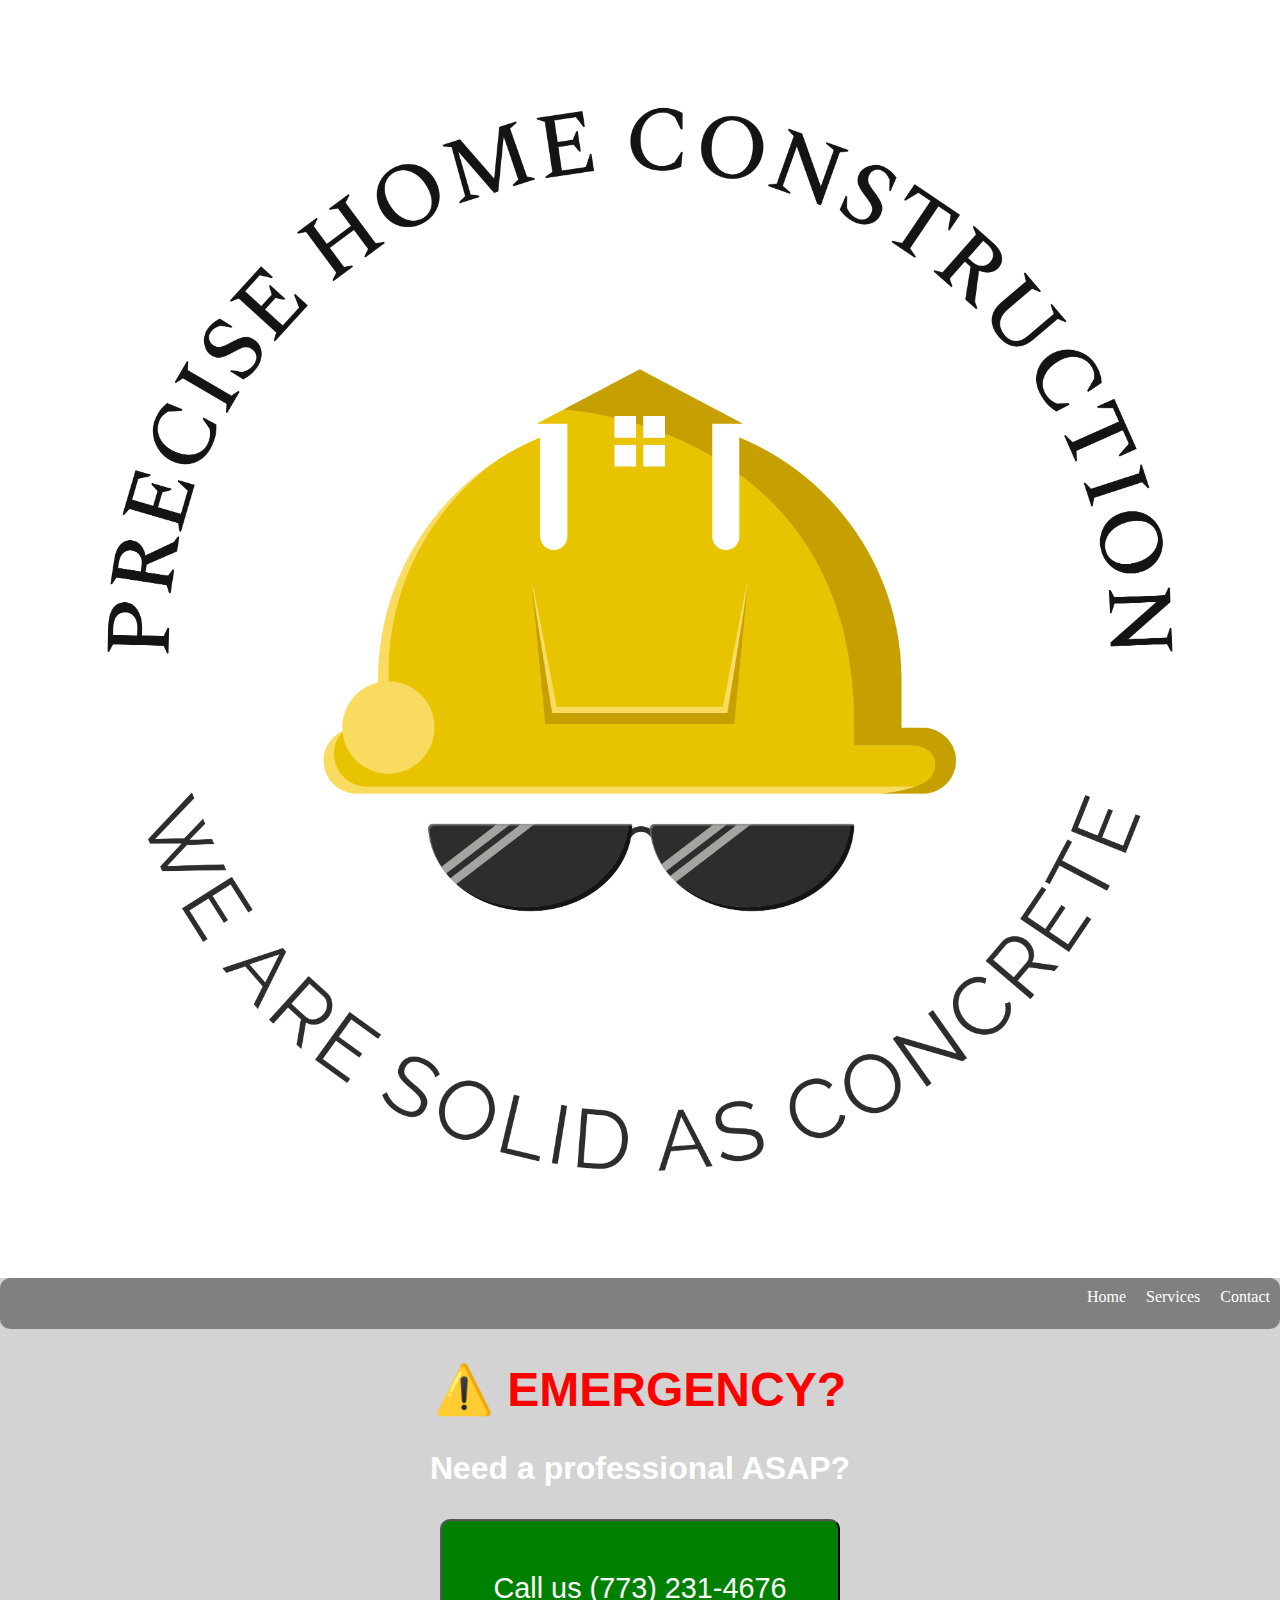
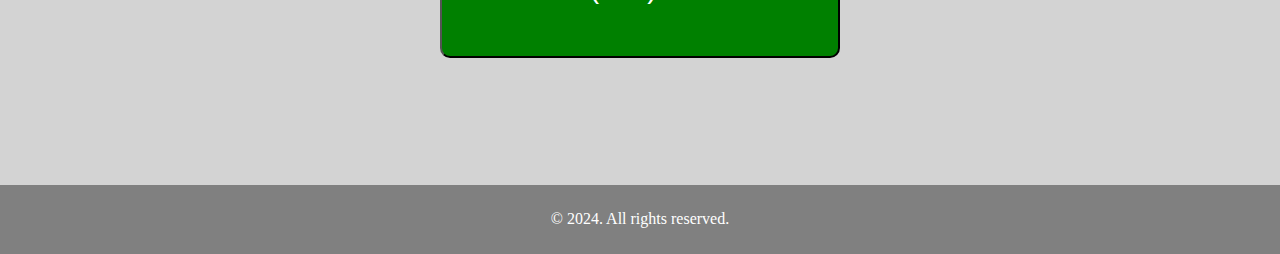
<file: precise_home_construction/code/index.html>
<!DOCTYPE html>
<html lang="en">
<head>
    <meta charset="UTF-8">
    <meta name="viewport" content="width=device-width, initial-scale=1.0">
    <title>Precise Home Construction</title>
    <script src="./main.js"> </script>
    <link rel="stylesheet" href="./style.css">
</head>
<body>
<a  href="./index.html"> <img class="logo" src="./resources/vistaLogo.png" alt="Precise Home Construction">
</a>
    <nav class="navbar">
        <ul>
            <li><a href="./contact.html">Contact</a></li>
            <li><a href="./services.html">Services</a></li>
            <li><a href="./index.html">Home</a></li>

            <!-- <li><a href="./faqs.html">FAQs</a><li> -->
        </ul>
    </nav>
    <main>
        <h1 class="welcome_text">&#9888;&#65039;
EMERGENCY? </h1>
        <h3 class="text_asap">Need a professional ASAP?
        </h3>
        <h3 class="text_contact">
            <a href="tel:773-231-4676">
                <button class="phoneNumberButton">Call us (773) 231-4676</button>
            </a>
        </h3>
    </main>
    <footer>© 2024. All rights reserved.</footer>
</body>
</html>
</file>
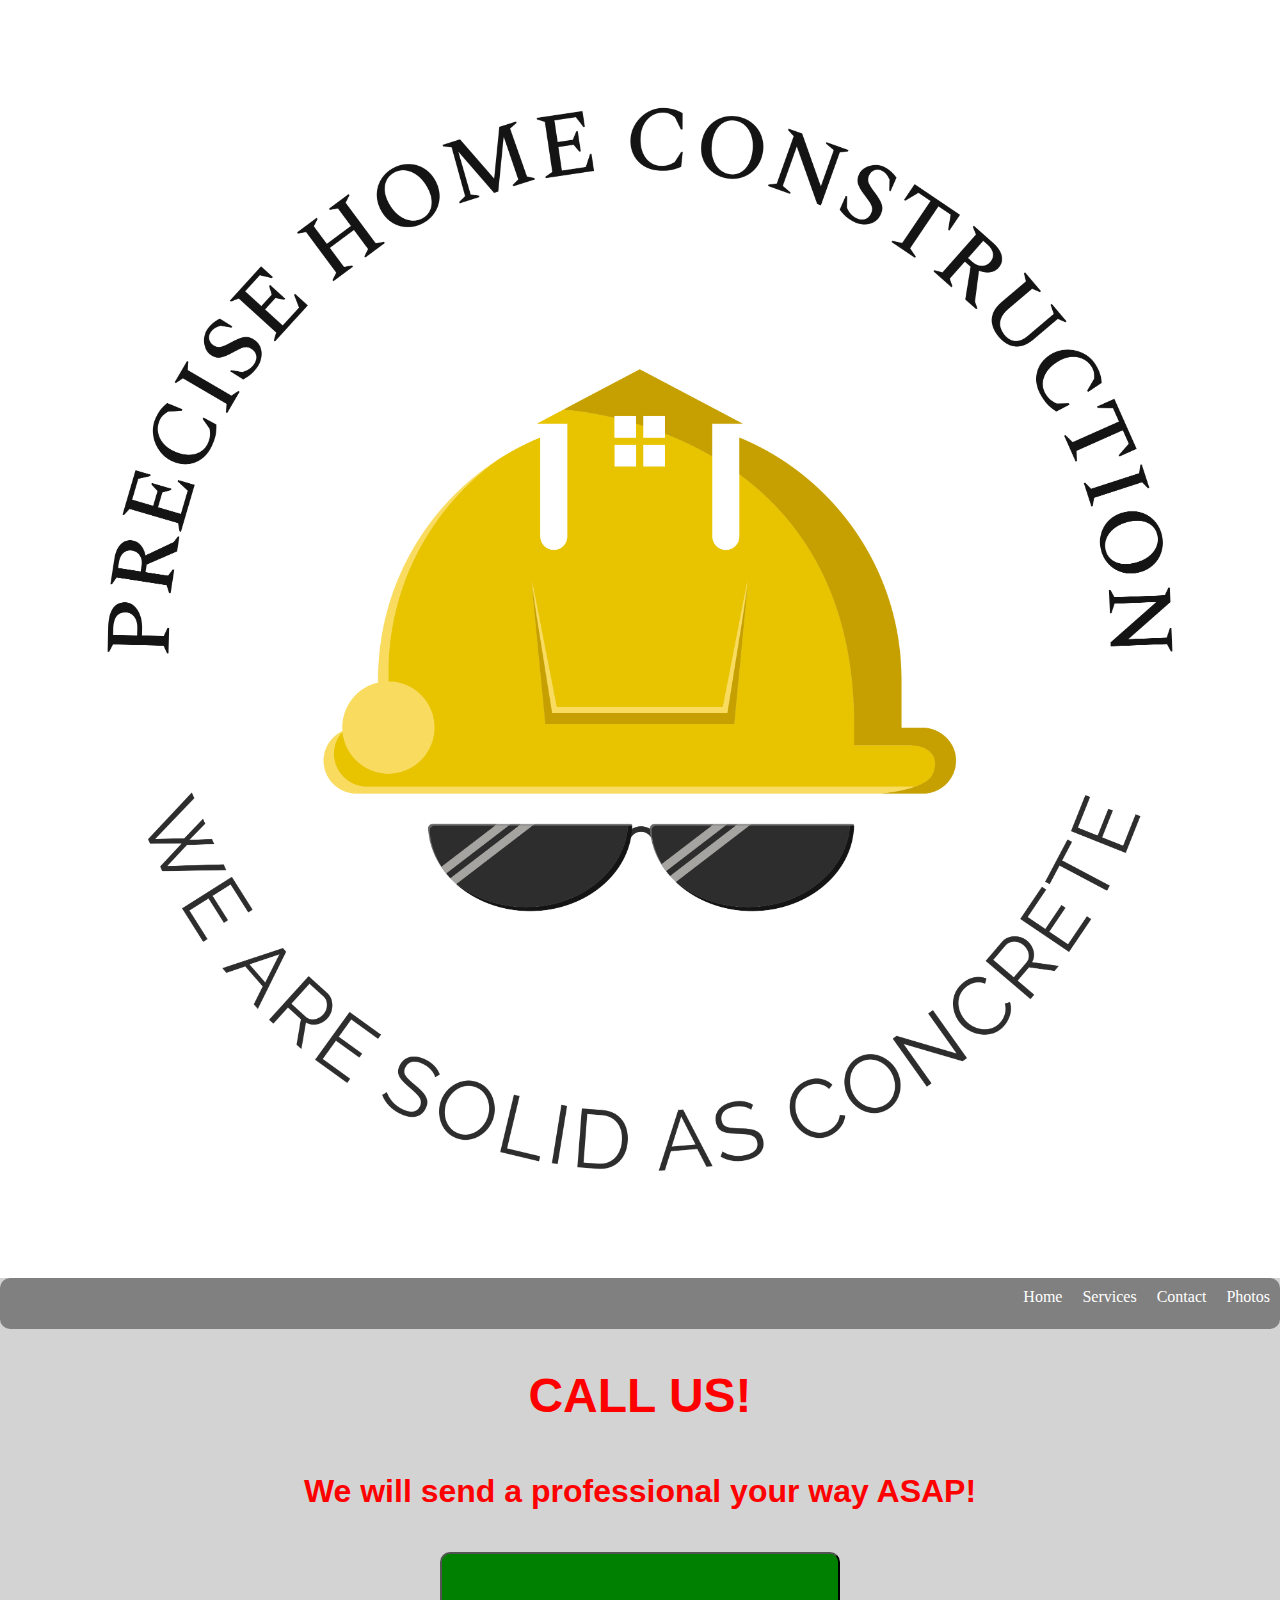
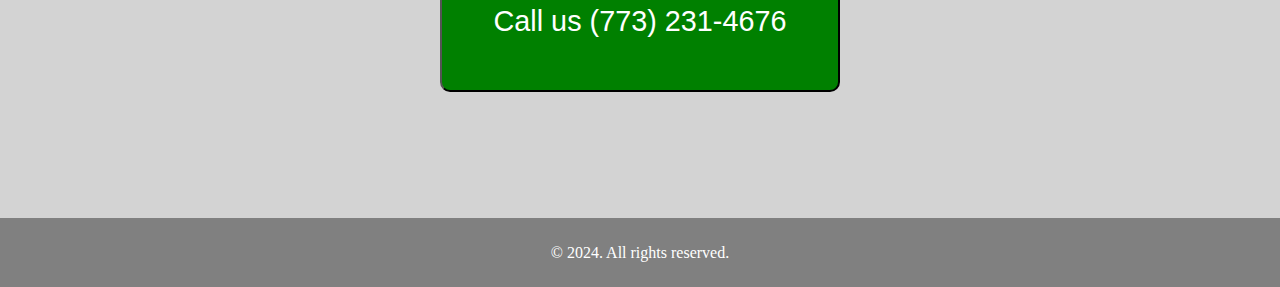
<file: precise_home_construction/code/contact.html>
<!DOCTYPE html>
<html lang="en">

<head>
    <meta charset="UTF-8">
    <meta name="viewport" content="width=device-width, initial-scale=1.0">
    <title>Precise Home Construction</title>
    <link rel="stylesheet" href="./style.css">
</head>

<body>
    <a  href="./index.html"> <img class="logo" src="./resources/vistaLogo.png" alt="Precise Home Construction">
    </a>
    <nav class="navbar">
        <ul>
            <li><a href="./photos.html">Photos</a></li>
            <li><a href="./contact.html">Contact</a></li>
            <li><a href="./services.html">Services</a></li>
            <li><a href="./index.html">Home</a></li>
            <!-- <li><a href="./faqs.html">FAQs</a> -->
            <li>
        </ul>
    </nav>
    <main>
        <h2 class="text">CALL US!</h2>
        <h3 class="sub_text">
            We will send a professional your way ASAP!
        </h3>
        <h3 class="text_contact">
            <a href="tel:773-231-4676">
                <button class="phoneNumberButton">Call us (773) 231-4676</button>
            </a>
        </h3>
        <!-- <h6 class="text_email"> Or Send Us An Email! </h6> -->
    </main>
    <footer>© 2024. All rights reserved.</footer>

</body>

</html>
</file>
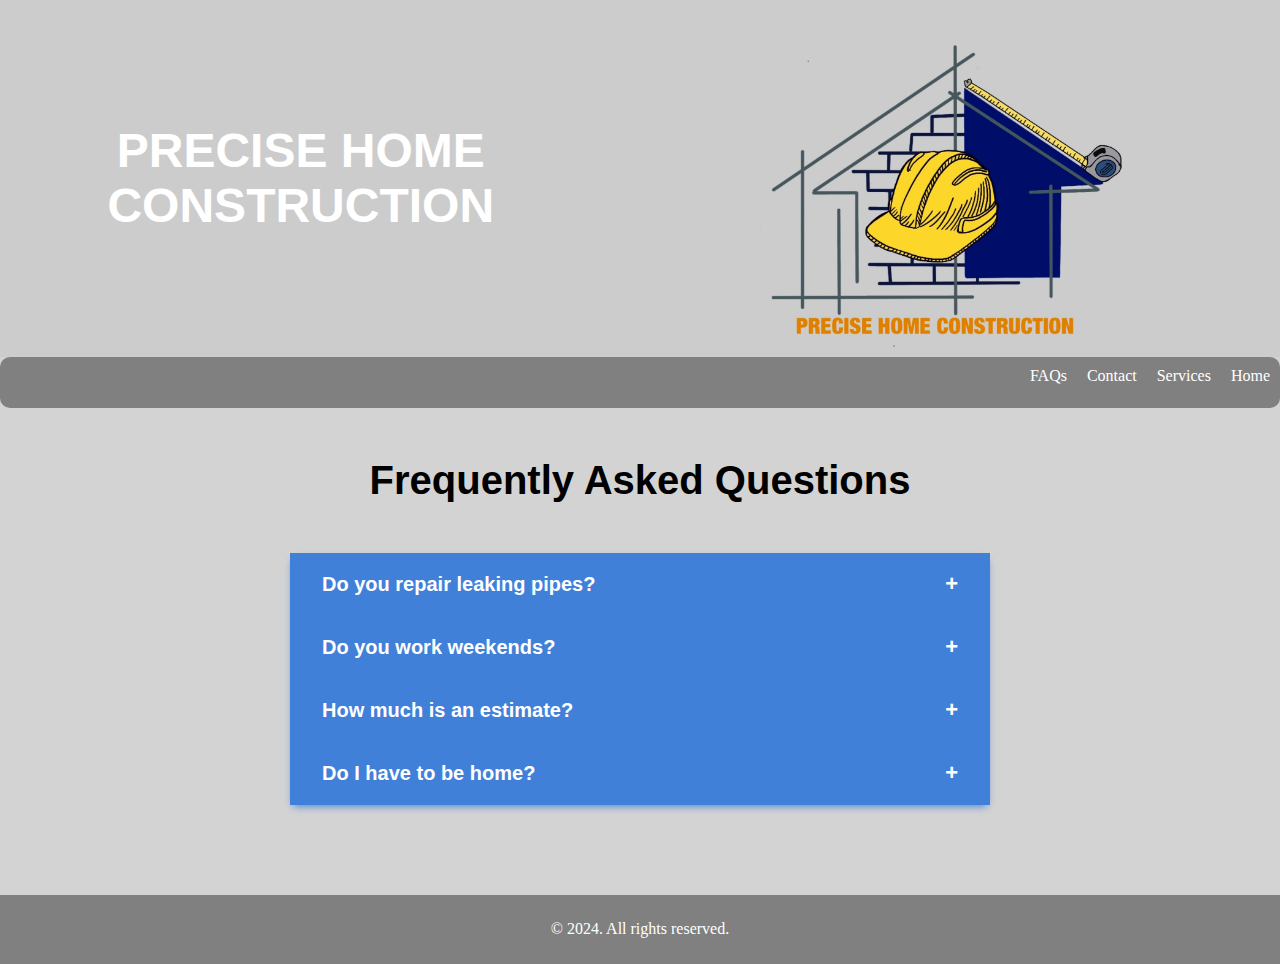
<file: precise_home_construction/code/faqs.html>
<!DOCTYPE html>
<html lang="en">

<head>
    <meta charset="UTF-8">
    <meta name="viewport" content="width=device-width, initial-scale=1.0">
    <title>Precise Home Construction</title>
    <script src="./main.js"> </script>
    <link rel="stylesheet" href="./style.css">
</head>

<body>
    <div class="header-container">
        <h1 class="text_company">PRECISE HOME CONSTRUCTION</h1>
        <div class="small_logo">
            <img class="small_logo" src="../resources/precise_home_construction_logo.jpeg" alt="Precise Home Construction">
        </div>
    </div>

    <nav class="navbar">
        <ul>
            <li><a href="./index.html">Home</a></li>
            <li><a href="./services.html">Services</a></li>
            <li><a href="./contact.html">Contact</a></li>
            <li><a href="./faqs.html">FAQs</a>
            <li>
        </ul>
    </nav>
    <main>
        <h3 class="text_faq">Frequently Asked Questions</h3>
        <div class="faqs-container">
        <div class="questions-container">
            <div class="content-container">
                <div class="faq-header">
                    <h3>Do you repair leaking pipes?</h3>
                    <span class="open active">+</span>
                    <span class="close">-</span>
                </div>
                <div class="content">
                    <p> Yes, we make immediate repairs for frozen and leaking water pipes.
                        We Understand the urgency and inconvenience.
                    </p>
                </div>
            </div>
            <div class="content-container">
                <div class="faq-header">
                    <h3>Do you work weekends?</h3>
                    <span class="open active">+</span>
                    <span class="close">-</span>
                </div>
                <div class="content">
                    <p> Yes. We work 7 days a week. We understand that you may have a busy schedule during the week.
                        We are here to help you.
                    </p>
                </div>
            </div>
            <div class="content-container">
                <div class="faq-header">
                    <h3>How much is an estimate?</h3>
                    <span class="open active">+</span>
                    <span class="close">-</span>
                </div>
                <div class="content">
                    <p>Estimates are free! We will come to your home and give you a free estimate.
                        We will also give you a time frame for the work to be completed.
                    </p>
                </div>
            </div>
                <div class="content-container">
                    <div class="faq-header">
                        <h3>Do I have to be home?</h3>
                        <span class="open active">+</span>
                        <span class="close">-</span>
                    </div>
                    <div class="content">
                        <p> No, you do not have to be home. The decision is yours!
                            We will work with you to make sure you are comfortable with the work being done.
                        </p>
                    </div>
                </div>
    </div>
    </div>

    </main>
    <footer>© 2024. All rights reserved.</footer>
</body>

</html>
</file>
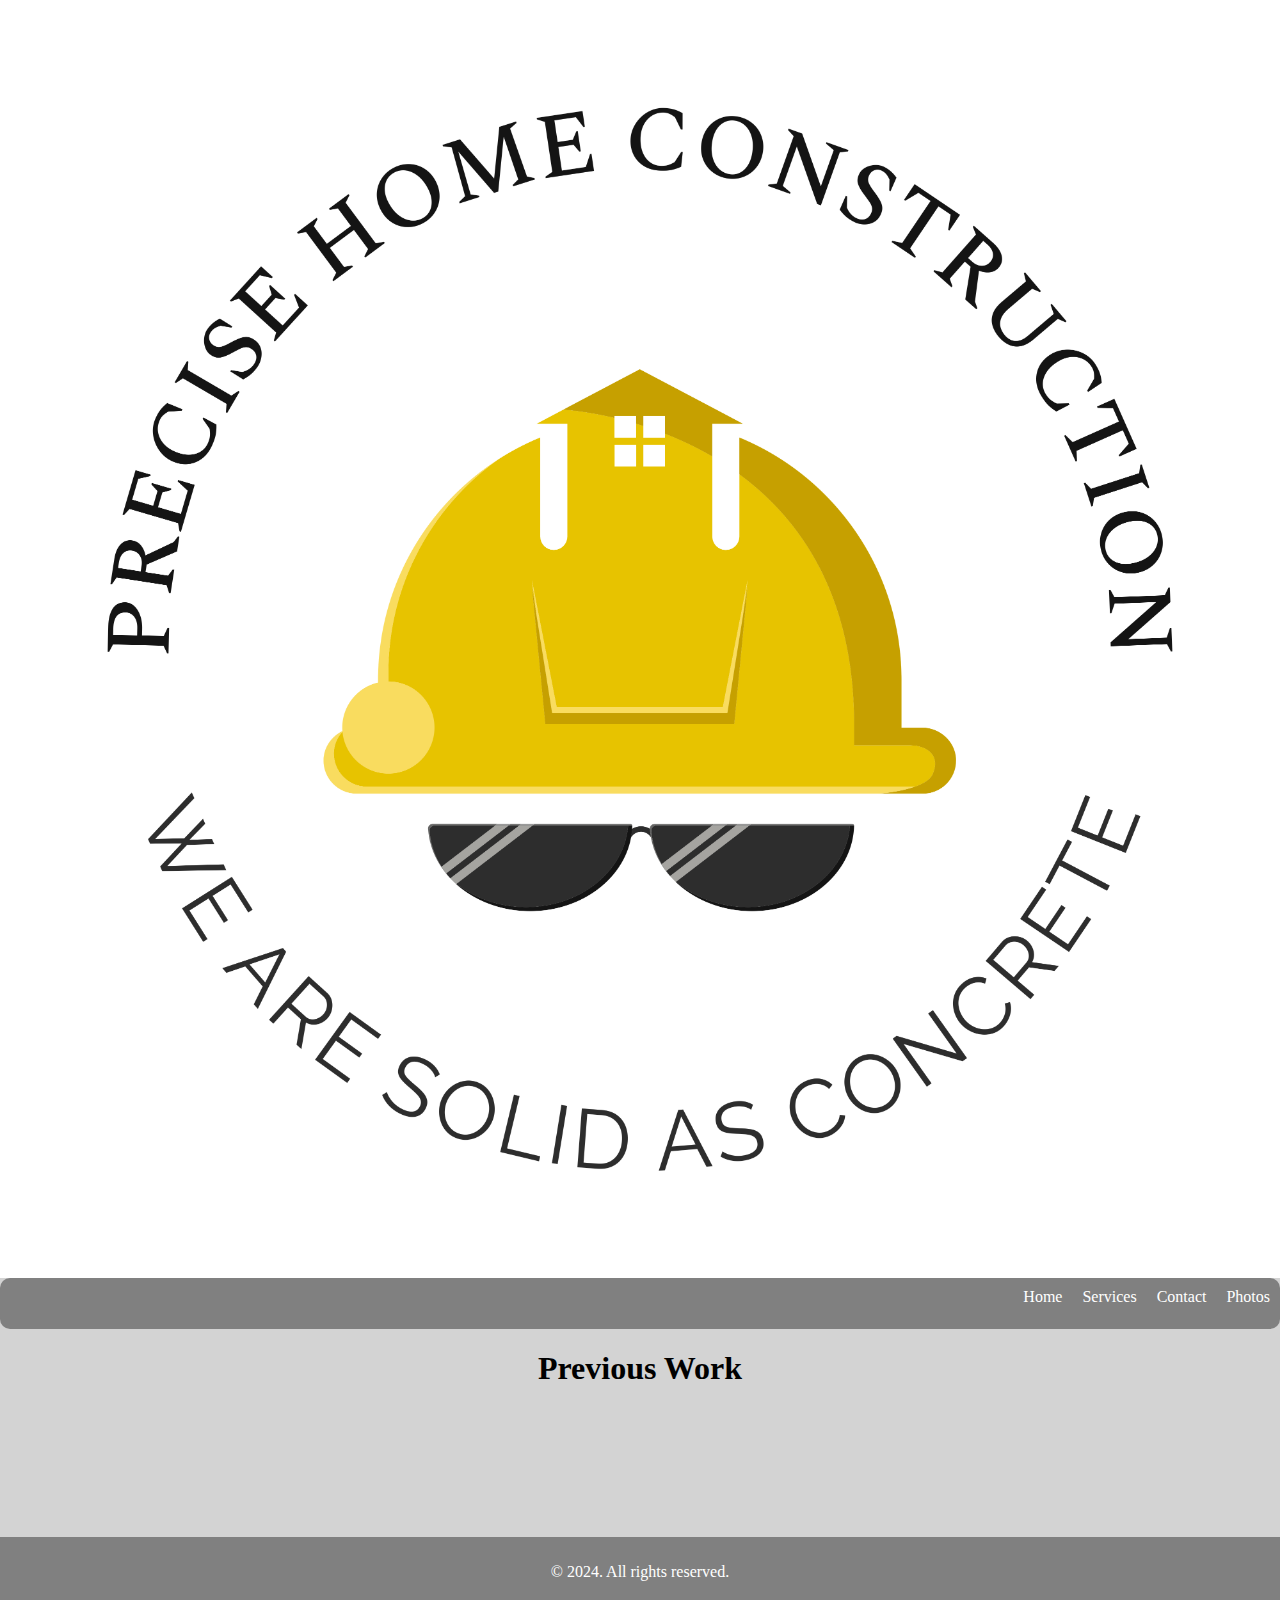
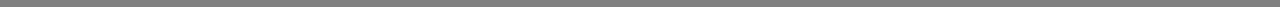
<file: precise_home_construction/code/photos.html>
<!DOCTYPE html>
<html lang="en">
<head>
    <meta charset="UTF-8">
    <meta name="viewport" content="width=device-width, initial-scale=1.0">
    <title>Precise Home Construction</title>
    <script src="./main.js"> </script>
    <link rel="stylesheet" href="./style.css">
</head>
<body>
<a  href="./index.html"> <img class="logo" src="./resources/vistaLogo.png" alt="Precise Home Construction">
</a>
    <nav class="navbar">
        <ul>
            <li><a href="./photos.html">Photos</a></li>
            <li><a href="./contact.html">Contact</a></li>
            <li><a href="./services.html">Services</a></li>
            <li><a href="./index.html">Home</a></li>

            <!-- <li><a href="./faqs.html">FAQs</a><li> -->
        </ul>
    </nav>
    <main>
        <h1 class="text_photos">Previous Work
        </h1>
        <h3 class="text_contact">

        </h3>
    </main>
    <footer>© 2024. All rights reserved.</footer>
</body>
</html>
</file>
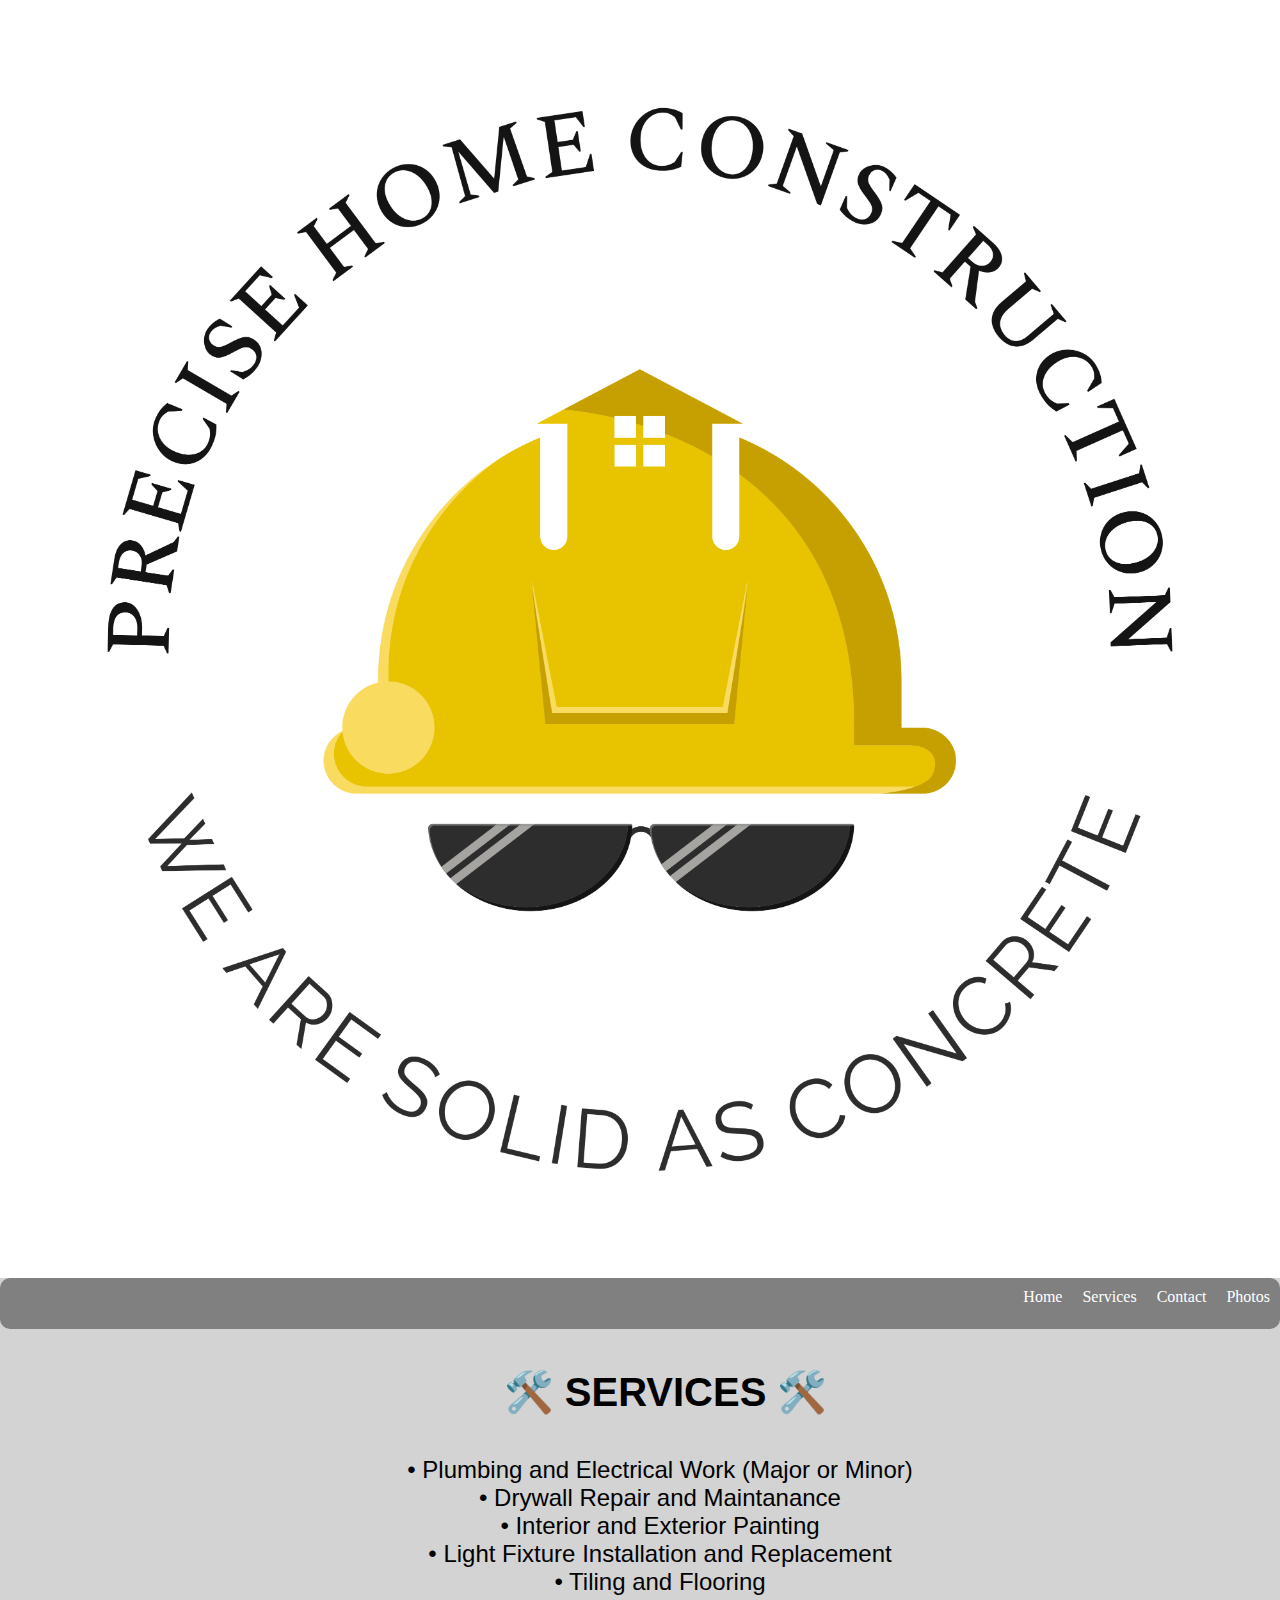
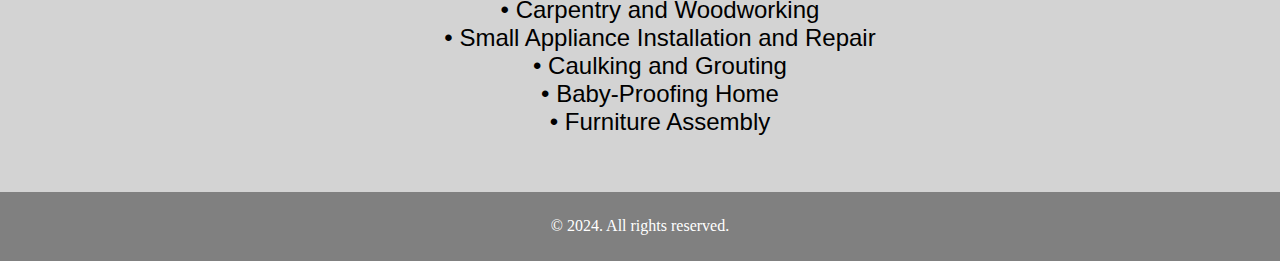
<file: precise_home_construction/code/services.html>
<!DOCTYPE html>
<html lang="en">

<head>
    <meta charset="UTF-8">
    <meta name="viewport" content="width=device-width, initial-scale=1.0">
    <title>Precise Home Construction</title>
    <script src="./main.js"> </script>
    <link rel="stylesheet" href="./style.css">
</head>

<body>
    <a  href="./index.html"> <img class="logo" src="./resources/vistaLogo.png" alt="Precise Home Construction">
    </a>
        <nav class="navbar">
            <ul>
                <li><a href="./photos.html">Photos</a></li>
                <li><a href="./contact.html">Contact</a></li>
                <li><a href="./services.html">Services</a></li>
                <li><a href="./index.html">Home</a></li>
                <!-- <li><a href="./faqs.html">FAQs</a><li> -->
            </ul>
        </nav>
    <main>
        <h3 class="text_services"> &#128736;&#65039; SERVICES  &#128736;&#65039;
        </h3>
        <ul class="list">
            <li>&#8226 Plumbing and Electrical Work (Major or Minor)</li>
            <li>&#8226 Drywall Repair and Maintanance</li>
            <li>&#8226 Interior and Exterior Painting</li>
            <li>&#8226 Light Fixture Installation and Replacement</li>
            <li>&#8226 Tiling and Flooring</li>
            <li>&#8226 Carpentry and Woodworking</li>
            <li>&#8226 Small Appliance Installation and Repair</li>
            <li>&#8226 Caulking and Grouting</li>
            <li>&#8226 Baby-Proofing Home</li>
            <li class="last_item">&#8226 Furniture Assembly</li>
        </ul>
    </main>
    <footer>© 2024. All rights reserved.</footer>
</body>

</html>
</file>
<file: precise_home_construction/code/style.css>
/* FOR PHONE */
@media (min-width:320px) {

body{
  margin: 0px;
  background-color:  lightgray;
}
main{
  margin-left: 10%;
  margin-right: 10%;
}
h1{
  text-align: center;
}
.welcome_text{
  text-align: center;
  color: red;
  font-size: 300%;
  font-family: 'Trebuchet MS', 'Lucida Sans Unicode', 'Lucida Grande', 'Lucida Sans', Arial, sans-serif
}
.text{
  text-align: center;
  color: red;
  font-size: 300%;
  
  font-family:'Trebuchet MS', 'Lucida Sans Unicode', 'Lucida Grande', 'Lucida Sans', Arial, sans-serif
}
.sub_text {
  text-align: center;
  color: red;
  font-size: 200%;
  padding: 10px;
  font-family:'Trebuchet MS', 'Lucida Sans Unicode', 'Lucida Grande', 'Lucida Sans', Arial, sans-serif
}
.text_contact{
  text-align: center;
  color: white;
  font-size: 150%;
  font-family: 'Trebuchet MS', 'Lucida Sans Unicode', 'Lucida Grande', 'Lucida Sans', Arial, sans-serif;
  padding-bottom:10%;
}
.text_email{
    text-align: center;
    color: white;
    font-size: 200%;
    padding: 10px;
    font-family: 'Trebuchet MS', 'Lucida Sans Unicode', 'Lucida Grande', 'Lucida Sans', Arial, sans-serif
  }
  .text_company{
    text-align: center;
    color: white;
    font-size: 300%;
    padding: 10px;
    font-family: 'Trebuchet MS', 'Lucida Sans Unicode', 'Lucida Grande', 'Lucida Sans', Arial, sans-serif
  }
  .text_asap{
    text-align: center;
    color: white;
    font-size: 200%;
    padding: 0;
    font-family: 'Trebuchet MS', 'Lucida Sans Unicode', 'Lucida Grande', 'Lucida Sans', Arial, sans-serif
  }
.text_services {
  text-align: center;
  color: black;
  font-size: 250%;
  padding-left: 5%;
  font-family: 'Trebuchet MS', 'Lucida Sans Unicode', 'Lucida Grande', 'Lucida Sans', Arial, sans-serif
}
.text_faq{
    text-align: center;
    color:  black;
    font-size: 250%;
    padding: 10px;
    font-family: 'Trebuchet MS', 'Lucida Sans Unicode', 'Lucida Grande', 'Lucida Sans', Arial, sans-serif
  }


.list li{
  list-style: none;
  text-align: center;
  color:black;
  font-size: 150%;
  font-family: 'Trebuchet MS', 'Lucida Sans Unicode', 'Lucida Grande', 'Lucida Sans', Arial, sans-serif;
}
.last_item{
  padding-bottom: 30px;
}
ul{
  
    padding-bottom: 1%;
}
.logo{
  display: flex;
  height: auto;
  align-content: center;
  justify-content: center;
  align-items: center;
  width: 100%;  
}

.logo img {
  width: 20%;
  height: auto;
}
.small_logo{
  display: flex;
  height: auto;
  width: 70%;
  justify-content: center;
}
.header-container{
  display: flex;

  align-items: center;
  background-color: rgb(204,
    204,
    204);
}
.navbar {
  width: 100%;

  display: flex;
  justify-content: center;
  overflow: hidden;
  
}
.navbar ul{
  width: 100%;
  list-style-type: none;
  background-color: gray;
  text-align: center;
  margin: 0px;
  overflow: hidden;
  border-radius: 10px;

}
.navbar a{
  color: white;
  text-decoration: none;
  padding: 10px;

  display: block;
  text-align: center;
}
.navbar a:hover{
  background-color: rgb(65, 128, 217);
}
.navbar li{
  float: inline-end;
  
  
}
.phoneNumberButton{
  color: white;
  background-color: green;
  padding: 5%;
  border-radius: 10px;
  font-size: larger;
}
.phoneNumberButton:hover {
  background-color: green;;
    transform: scale(1.2);

}

.faqs-container {
  font-family: 'Trebuchet MS', 'Lucida Sans Unicode', 'Lucida Grande', 'Lucida Sans', Arial, sans-serif; 
  max-width: 700px;
  margin: 0 auto;
  padding-bottom: 10vh;
}
.faqs-container .questions-container{
    box-shadow: 0 4px 8px -3px rgb(65, 128, 217);
  }
  .faqs-container h2{
    padding: 4px 32px;
    font-size: 28px;
  }
  .faqs-container .faq-header {
    display: flex;
    background: rgb(65, 128, 217);
    color:white;
    align-items:center;
    position: relative;
    cursor: pointer;
  }
  .faqs-container .faq-header .open,
  .faqs-container .faq-header .close {
    position: absolute;
    right: 0;
    padding: 0 32px;
    font-size: 22px;
    font-weight: bold;
    transform: translateY(-8px);
    opacity: 0;
    transition: all 500ms;
  }
  .faqs-container .faq-header .open.active,
  .faqs-container .faq-header .close.active {
    opacity: 1;
    transform: translateY(0);
  }
  .faqs-container .faq-header h3{
    font-size: 20px;
    padding: 0 32px;
  }
.faqs-container .content{
  padding: 0 32px;
  background: white;
  line-height: 2;
  max-height: 0;
  overflow: hidden;
  transition: all 500ms;
}
.faqs-container .content.active{
  max-height: 600px;
}
footer{
  padding:2%;
    background-color: gray;
    color:white;
    text-align: center;
    
}
}

@media (min-width:1281px){
  body{
    margin: 0px;
    background-color:  white;
  }
  main{
    margin-left: 20px;
    margin-right: 20px;
  }
  h1{
    text-align: center;
  }
  .welcome_text{
    padding: 30px;
    text-align: center;
    color: red;
    font-size: 550%;
    font-family: 'Trebuchet MS', 'Lucida Sans Unicode', 'Lucida Grande', 'Lucida Sans', Arial, sans-serif
  }
  .text{
    text-align: center;
    color: red;
    font-size: 300%;
    padding: 10px;
    font-family:'Trebuchet MS', 'Lucida Sans Unicode', 'Lucida Grande', 'Lucida Sans', Arial, sans-serif
  }
  .sub_text {
    text-align: center;
    color: red;
    font-size: 200%;
    padding: 10px;
    font-family:'Trebuchet MS', 'Lucida Sans Unicode', 'Lucida Grande', 'Lucida Sans', Arial, sans-serif
  }
  .text_contact{
    text-align: center;
    color: white;
    font-size: 300%;
    padding: 10px;
    font-family: 'Trebuchet MS', 'Lucida Sans Unicode', 'Lucida Grande', 'Lucida Sans', Arial, sans-serif;
    padding-bottom:10%;
  }
  .text_email{
      text-align: center;
      color: white;
      font-size: 200%;
      padding: 10px;
      font-family: 'Trebuchet MS', 'Lucida Sans Unicode', 'Lucida Grande', 'Lucida Sans', Arial, sans-serif
    }
    .text_company{
      text-align: center;
      color: white;
      font-size: 300%;
      padding: 10px;
      font-family: 'Trebuchet MS', 'Lucida Sans Unicode', 'Lucida Grande', 'Lucida Sans', Arial, sans-serif
    }
    .text_asap{
      text-align: center;
      color: white;
      font-size: 300%;
      padding: 0;
      font-family: 'Trebuchet MS', 'Lucida Sans Unicode', 'Lucida Grande', 'Lucida Sans', Arial, sans-serif
    }
  .text_services {
    text-align: center;
    color: black;
    font-size: 250%;
    padding-left: 5%;
    font-family: 'Trebuchet MS', 'Lucida Sans Unicode', 'Lucida Grande', 'Lucida Sans', Arial, sans-serif
  }
  .text_faq{
      text-align: center;
      color:  black;
      font-size: 250%;
      padding: 10px;
      font-family: 'Trebuchet MS', 'Lucida Sans Unicode', 'Lucida Grande', 'Lucida Sans', Arial, sans-serif
    }
  .text_photos{
    text-align: center;
    color: black;
    font-size: 250%;
    padding-left: 5%;
    font-family: 'Trebuchet MS', 'Lucida Sans Unicode', 'Lucida Grande', 'Lucida Sans', Arial, sans-serif
  }

  .list li{
    list-style: none;
    text-align: center;
    padding: 3px;
    color:black;
    font-size: 200%;
    font-family: 'Trebuchet MS', 'Lucida Sans Unicode', 'Lucida Grande', 'Lucida Sans', Arial, sans-serif;
  }
  .last_item{
    padding-bottom: 30px;
  }
  ul{
    padding-bottom: 10px;
  }
  .logo{
    padding-left: 37.5%;
    
    display: flex;
    height: auto;
    align-content: center;
    justify-content: center;
    align-items: center;
    width: 30%;  
  }

  .logo img {
    width: 20%;
    height: auto;
  }
  .small_logo{
  
    display: flex;
    height: auto;
    width: 70%;
    justify-content: center;
  }
  .header-container{
    display: flex;
    justify-content: space-between;
    align-items: center;
    background-color: rgb(204,
      204,
      204);
    padding: 10px;

  }

  .navbar ul{
    list-style-type: none;
    background-color: gray;
    padding: 0px;
    margin: 0px;
    overflow: hidden;
  }
  .navbar a{
    color: white;
    text-decoration: none;
    padding: 15px;
    display: block;
    text-align: center;
  }
  .navbar a:hover{
    background-color: rgb(65, 128, 217);
  }
  .navbar li{
    float: inline-end;
  }
  .phoneNumberButton{
    color: white;
    background-color: green;
    padding: 20px;
    border-radius: 10px;
    font-size: larger;
  }
  .phoneNumberButton:hover {
    background-color: green;;
      transform: scale(1.2);

  }

  .faqs-container {
    font-family: 'Trebuchet MS', 'Lucida Sans Unicode', 'Lucida Grande', 'Lucida Sans', Arial, sans-serif; 
    max-width: 700px;
    margin: 0 auto;
    padding-bottom: 10vh;
  }
  .faqs-container .questions-container{
      box-shadow: 0 4px 8px -3px rgb(65, 128, 217);
    }
    .faqs-container h2{
      padding: 4px 32px;
      font-size: 28px;
    }
    .faqs-container .faq-header {
      display: flex;
      background: rgb(65, 128, 217);
      color:white;
      align-items:center;
      position: relative;
      cursor: pointer;
    }
    .faqs-container .faq-header .open,
    .faqs-container .faq-header .close {
      position: absolute;
      right: 0;
      padding: 0 32px;
      font-size: 22px;
      font-weight: bold;
      transform: translateY(-8px);
      opacity: 0;
      transition: all 500ms;
    }
    .faqs-container .faq-header .open.active,
    .faqs-container .faq-header .close.active {
      opacity: 1;
      transform: translateY(0);
    }
    .faqs-container .faq-header h3{
      font-size: 20px;
      padding: 0 32px;
    }
  .faqs-container .content{
    padding: 0 32px;
    background: white;
    line-height: 2;
    max-height: 0;
    overflow: hidden;
    transition: all 500ms;
  }
  .faqs-container .content.active{
    max-height: 600px;
  }
  footer{
    padding:2%;
      background-color: gray;
      color:white;
      text-align: center;
      
  }
}



/* @media only screen and (min-width: 600px) {

  .text_company{
    display:none;
  }
  .header-container{
    display: flex;
    justify-content: center;
    align-items: center;

  }
  .welcome_text{
    text-align: center;
    color: red;
    font-size: 300%;
    font-family: 'Trebuchet MS', 'Lucida Sans Unicode', 'Lucida Grande', 'Lucida Sans', Arial, sans-serif
  }
  .text_asap{
        text-align: center;
        color: white;
        font-size: 100%;
        
  }
    .list li {
      list-style: none;
      text-align: center;
      padding: 3px;
      color: white;
      font-size: 100%;
      font-family: 'Trebuchet MS', 'Lucida Sans Unicode', 'Lucida Grande', 'Lucida Sans', Arial, sans-serif
    }
    .text_services {
      text-align: center;
      color: white;
      font-size: 150%;
      padding: 10px;
      font-family: 'Trebuchet MS', 'Lucida Sans Unicode', 'Lucida Grande', 'Lucida Sans', Arial, sans-serif
    }
    .text_faq {
      text-align: center;
      color: white;
      font-size: 150%;
      padding: 10px;
      font-family: 'Trebuchet MS', 'Lucida Sans Unicode', 'Lucida Grande', 'Lucida Sans', Arial, sans-serif
    }
.phoneNumberButton {
  color: white;
  background-color: green;
  padding: 20px;
  border-radius: 10px;
  font-size: large;
}

.phoneNumberButton:hover {
  background-color: green;
  transform: scale(1.2);
}
} */
</file>
